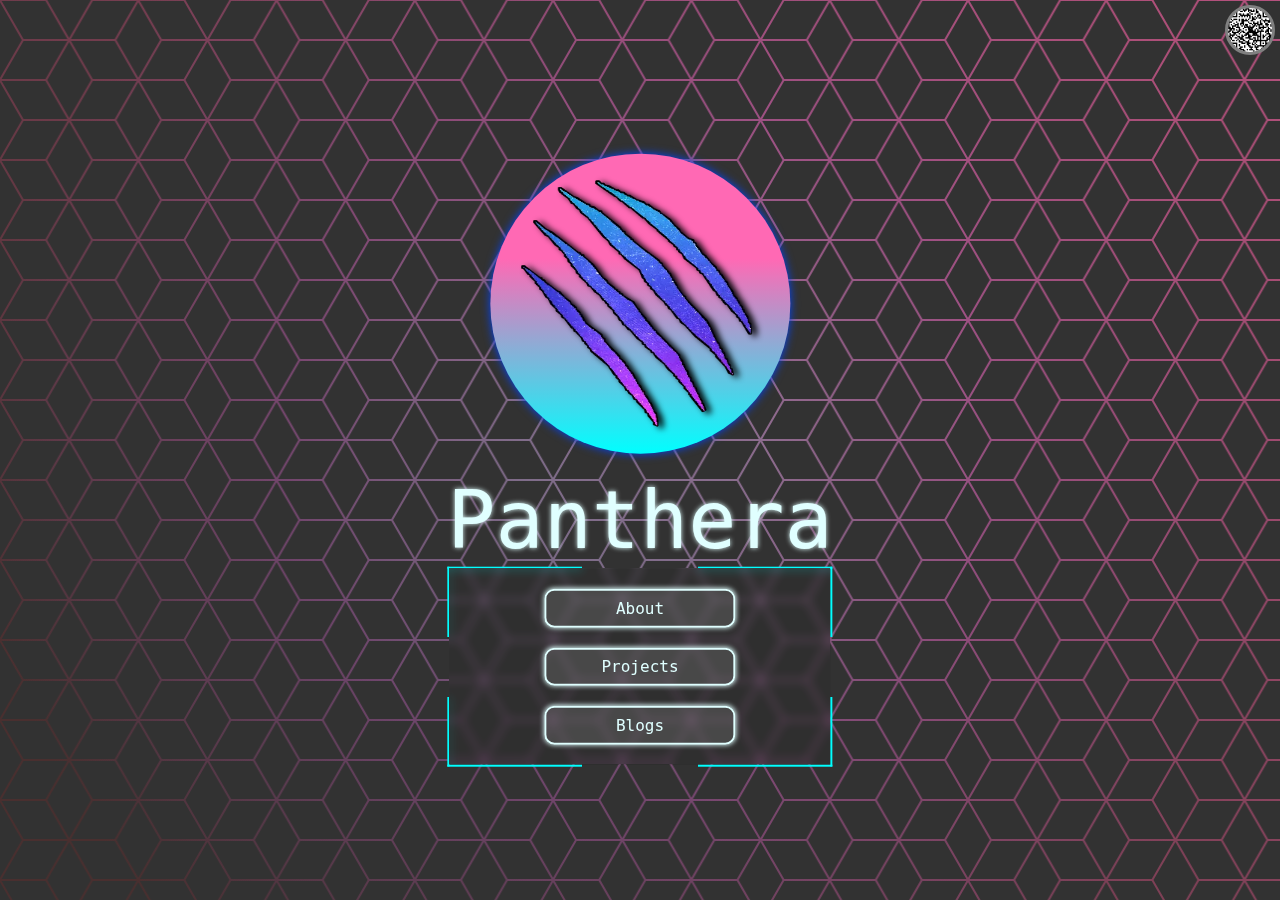
<file: index.html>
<!DOCTYPE html>
<html lang="en" prefix="og: https://ogp.me/ns#">
    <head>
        <title>Panthera's Portal</title>
        <meta charset="utf-8">
        <meta name="author" content="Panthera">
        <meta name="description" content="Veiw Panthera's projects, experience, and contact info."><!--description used in search result of page-->
        <meta name="viewport" content="width=device-width, initial-scale=1.0"><!--describes how the layout and content adapts to the mobile viewport-->
        <meta name="application-name" content="Panthera's Card"><!--name used for the "Add to Home Screen" function in their web browser -->
        <meta name="keywords" content="HTML, CSS, JavaScript, Panthera, pantheradigital"><!--keywords for search engines-->
        
        <meta property="og:type" content="website">
        <meta property="og:title" content="Panthera's Card">
        <meta property="og:description" content="See Panthera's projects and links.">
        <meta property="og:image" content="https://pantheradigital.github.io/ProjectPics/PageScreenshot.webp">
        <meta property="og:image:alt" content="An image preview of the website depicting the name Panthera above three buttons labled about, projects, and links. Next to this is a circle with pink at the top gradually becoming blue before the bottom allong with the image of four scratch marks over the circle.">
        <meta property="og:url" content="https://pantheradigital.github.io/">

        <meta name="twitter:card" content="summary_large_image">
        <meta name="twitter:title" content="Panthera's Card">
        <meta name="twitter:description" content="See Panthera's projects and links.">
        <meta name="twitter:image" content="https://pantheradigital.github.io/ProjectPics/PageScreenshot.webp">
        <meta name="twitter:creator" content="@Poisonx_3">

        <link rel="stylesheet" href="styles/mainStyle.css" />
        <link rel="stylesheet" href="styles/frameStyle.css" />
        <link rel="stylesheet" href="styles/categoryDropdown.css" />
        <link rel="stylesheet" href="styles/cardStyle.css" />
        <link rel="stylesheet" href="styles/blogStyle.css" />

        <link rel="stylesheet" href="Logo/style.css" />

    </head>
<body>
    <template>
    <article class="frame">
        <div class="frame-header">
            <h2 class="frame-header-title"><!--header text--></h2>
            <div class="frame-header-button-container"><!--header buttons-->
                <button type="button" name="close-frame-button" class="frame-header-button color-hover" style="--glow-color:red;"><span class="icon fill x glow-on-hover" style="--mask-size: 0.8em;"></span></button>
                <button type="button" name="fullscreen-frame-button" class="frame-header-button color-hover" style="--glow-color:orange;"><span class="icon fill expand glow-on-hover" style="--mask-size: 0.8em; --glow-color:orange;"></span></button>
            </div>
        </div>
        <div class="frame-body"><!--body--></div>
    </article>

    <div class="category-dropdown">
        <div class="header">
            <a class="toggle" data-prime='&lt;span class=&quot;icon down-angles&quot; aria-hidden=&quot;true&quot;&gt;&lt;/span&gt;' data-alt='&lt;span class=&quot;icon up-angles &quot; aria-hidden=&quot;true&quot;&gt;&lt;/span&gt;'></a>
            <h3 class="title"><!--title--></h3>
        </div>
        <div class="body"><!--body--><ul class="project-list"></ul></div>
    </div>

    <div class="card-wrapper"><!--Project Card-->
        <button class="two-step-button right" data-prime='&lt;span class=&quot;icon down-angles&quot; aria-hidden=&quot;true&quot;&gt;&lt;/span&gt;' data-alt='&lt;span class=&quot;icon up-angles&quot; aria-hidden=&quot;true&quot;&gt;&lt;/span&gt;'></button>
        <div class="flex">
            <img class="card-img" src="" alt="" onerror="this.onerror=null; this.src='./Pics/PageScreenshot.webp'" loading="lazy">
            <div class="card-text-wrapper">
                <h4 class="card-heading"></h4><!--title-->
                <p class="card-body"></p><!--body-->
            </div>
        </div>
    </div>

    </template>
    
    <span id="background" aria-hidden="true">
        <svg width='100%' height='100%' xmlns="http://www.w3.org/2000/svg" style="position: absolute;">
            <defs>
                <pattern id="myPattern" patternUnits='userSpaceOnUse' width='69.141' height='40' patternTransform='scale(2) rotate(0)'>
                    <mask id="myMask">
                        <path fill="white" stroke-width='1' stroke='black'
                            d='M69.212 40H46.118L34.57 20 46.118 0h23.094l11.547 20zM57.665 60H34.57L23.023 40 34.57 20h23.095l11.547 20zm0-40H34.57L23.023 0 34.57-20h23.095L69.212 0zM34.57 60H11.476L-.07 40l11.547-20h23.095l11.547 20zm0-40H11.476L-.07 0l11.547-20h23.095L46.118 0zM23.023 40H-.07l-11.547-20L-.07 0h23.094L34.57 20z'/>
                    </mask>
                    <rect x="0" y="0" width="100%" height="100%" mask="url(#myMask)" />
                </pattern>
            </defs>
            <rect x="0" y="0" width="100%" height="100%" fill="url(#myPattern)" />
        </svg>
    </span>

    <div id="main-block">
        <div id="logo">
            <img src="Logo/LogoImg.webp" alt="Four parallel lines styled as scratch marks from a tiger. Within the marks is a blue, purple, and pink gradient with white dots to appear like space." class="logo-img logo-img-shadow">
            <span class="logo-shape-wrapper">
                <div class="logo-shape-animation logo-shape"></div>    
            </span>
        </div>
        <span id="name">Panthera</span>
        <div class="nav-button-dock">
            <button type="button" id="about-button" class="nav-button">About</button>
            <button type="button" id="projects-button" class="nav-button">Projects</button>
            <button type="button" id="blogs-button" class="nav-button">Blogs</button>
        </div>
    </div>

    <article id="about-window" class="frame fixed" style="display: none;">
        <div class="frame-header">
            <h2 class="frame-header-title">/About<!--header text--></h2>
            <div class="frame-header-button-container">
                <button type="button" name="close-frame-button" class="frame-header-button color-hover" style="--glow-color:red;"><span class="icon fill x glow-on-hover" style="--mask-size: 0.8em;"></span></button>
                <button type="button" name="fullscreen-frame-button" class="frame-header-button color-hover" style="--glow-color:orange;"><span class="icon fill expand glow-on-hover" style="--mask-size: 0.8em; --glow-color:orange;"></span></button>
                <!--header buttons-->
            </div>
        </div>
        <div class="frame-body"><!--body-->
            <span class="tab-body-wrapper">
                <span class="tab-list">
                    <button class="tab" id="about-tab-button_background">Background</button>
                    <button class="tab" id="about-tab-button_links">Links</button>
                    <button class="tab" id="about-tab-button_cert">Certifications</button>
                </span>
                <div class="tab-body-list">
                    <div id="about-tab-body_background" class="tab-body">
                        <span class="content-wrapper" style="padding: 1ch;">
                            <h3>From playing games to making games.</h3>
                            <p>
                                My passion for creation and games has led me to become a programmer. 
                                Programming provides challenges I enjoy overcoming and a way for me to create new things. 
                                I use this to drive myself and learn new programming languages and new ways to make things, building on previous 
                                knowledge I have obtained over the years, looking for my next project.<br><br>
                
                                I first started down this road in high school (2015) I entered a game design class where I used Unreal Engine&#39s blueprint system to 
                                discover a new hobby and creative outlet, making game prototypes. This led me to become a programmer, despite the fact that actual code intimidated me at the time.<br><br>
                
                                After high school I went to the Academy of Art University to learn video game programming (2017-2019) where I learned C++ and programming principles such as object oriented programming and algorithms. 
                                In my spare time I still used Unreal Engine for fun.<br><br>
                
                                I transferred to Southern New Hampshire University (2020-present), when Covid hit, where I am now earning my Computer Science degree and learning Java, Python, and C++. 
                                During my transfer I also switched to using Unity and C# to create game project ideas I have had as I found the engine created lighter weight game files more suited to my needs.<br><br>
                
                                I have also recently (2023) picked up HTML, CSS, and JavaScript to begin learning web development which has allowed me to create this page myself allong with other web projects found in my github repos.<br><br>
                            </p>
                        </span>
                    </div>
                    <div id="about-tab-body_links" class="tab-body">
                        <span class="content-wrapper" style="padding: 1ch;">
                            <p>
                                <i class="icon envelope"></i> <a href="mailto:pantheradigitalonline@gmail.com">pantheradigitalonline@gmail.com</a><br><br>
                                <i class="icon codepen"></i> <a href="https://codepen.io/PantheraDigital" target="_blank">CodePen.io</a><br>
                                <i class="icon github"></i> <a href="https://github.com/PantheraDigital?tab=repositories" target="_blank">Github</a><br>
                                <i class="icon itch-io"></i> <a href="https://pantheraonline.itch.io/" target="_blank">Itch.io</a><br>
                                <i class="icon unity"></i> <a href="https://assetstore.unity.com/publishers/57131" target="_blank">Unity Asset Store</a>
                            </p>
                        </span>
                    </div>
                    <div id="about-tab-body_cert" class="tab-body">
                    <span class="content-wrapper project-grid">
                        <ul style="list-style-type: none; padding: 0;">
                            <li>
                                <div class="card-wrapper" style="--border-color: black;"><!--Project Card-->
                                    <div class="flex reverse">
                                        <img class="card-img right btn-ignore" src="/Pics/PythonCertificate.webp" alt="" onerror="this.onerror=null; this.src='./Pics/PageScreenshot.webp'" loading="lazy">
                                        <div class="card-text-wrapper">
                                            <h4 class="card-heading" style="--underline-color: rgb(233, 128, 0);">PCEP - Entry-Level Python Programming</h4><!--title-->
                                            <p class="card-body">Certification earned through Python Institute <a href="https://pythoninstitute.org/pcep">https://pythoninstitute.org/pcep</a> <br></p><!--body-->
                                        </div>
                                    </div>
                                </div>
                            </li>
                            <li>
                                <div class="card-wrapper" style="--border-color: black;"><!--Project Card-->
                                    <div class="flex reverse">
                                        <img class="card-img right btn-ignore" src="https://i.imgur.com/AKLRDi9.png?1 " alt="" onerror="this.onerror=null; this.src='./Pics/PageScreenshot.webp'" loading="lazy">
                                        <div class="card-text-wrapper">
                                            <h4 class="card-heading" style="--underline-color: rgb(233, 128, 0);">Foundational C# w/ Microsoft Certification</h4><!--title-->
                                            <p class="card-body">Certification earned through FreeCodeCamp <a href="https://www.freecodecamp.org/learn/foundational-c-sharp-with-microsoft/">https://www.freecodecamp.org/learn/foundational-c-sharp-with-microsoft/</a>  as well as Microsoft <a href="https://learn.microsoft.com/en-us/training/paths/get-started-c-sharp-part-1/">https://learn.microsoft.com/en-us/training/paths/get-started-c-sharp-part-1/</a> <br></p><!--body-->
                                        </div>
                                    </div>
                                </div>
                            </li>
                            <li>
                                <div class="card-wrapper" style="--border-color: black;"><!--Project Card-->
                                    <div class="flex reverse">
                                        <img class="card-img right btn-ignore" src="https://i.imgur.com/UGiGsrA.png?1 " alt="" onerror="this.onerror=null; this.src='./Pics/PageScreenshot.webp'" loading="lazy">
                                        <div class="card-text-wrapper">
                                            <h4 class="card-heading" style="--underline-color: rgb(233, 128, 0);">JavaScript Algorithms and Data Structures Certification</h4><!--title-->
                                            <p class="card-body">Certification earned through FreeCodeCamp <a href="https://www.freecodecamp.org/learn/javascript-algorithms-and-data-structures/">https://www.freecodecamp.org/learn/javascript-algorithms-and-data-structures/</a> <br></p><!--body-->
                                        </div>
                                    </div>
                                </div>
                            </li>
                        </ul>
                    </span>
                    </div>
                </div>
            </span>
        </div>
    </article>

    <article id="projects-window" class="frame fixed" style="display: none;">
        <div class="frame-header">
            <h2 class="frame-header-title">/Projects</h2><!--header text-->
            <div class="frame-header-button-container">
                <button type="button" name="close-frame-button" class="frame-header-button color-hover" style="--glow-color:red;"><span class="icon fill x glow-on-hover" style="--mask-size: 0.8em;"></span></button>
                <button type="button" name="fullscreen-frame-button" class="frame-header-button color-hover" style="--glow-color:orange;"><span class="icon fill expand glow-on-hover" style="--mask-size: 0.8em; --glow-color:orange;"></span></button>
            </div><!--header buttons-->
        </div>
        <div class="frame-body">
            <ul class="project-grid">
                <div class="lds-ring"><div></div><div></div><div></div><div></div></div>
            </ul>
        </div><!--body-->
    </article>

    <div id="qr-overlay">
        <img src="./Pics/QR.webp" alt="A QR code that shares the link to this website">
        <p>PageLink</p>
    </div>
    <button id="qr-button" type="button">
        <span class="icon fill x" style="--mask-size: 0.8em; --color: black;"></span>
    </button>

    <script src="scripts/script.js"></script>
</body>
</html>
</file>
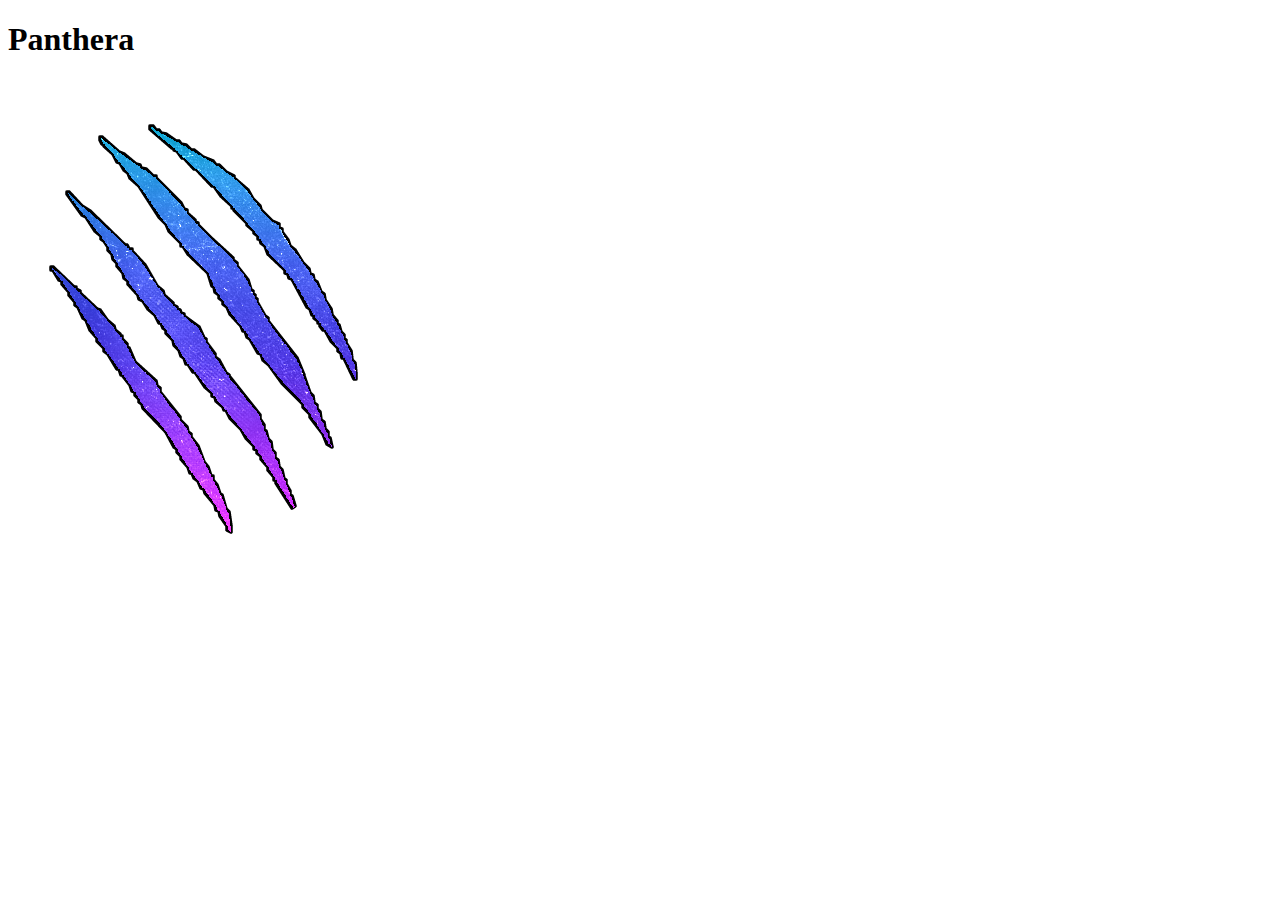
<file: PantheraCard/Logo/LogoLayout.html>
<!DOCTYPE html>
<html lang="en">

<body>

    <div id="logo-container">
        <h1 id="name">Panthera</h1>

        <div id="logo">
            <img src="LogoImg.png" alt="logo" class="logo-img logo-img-shadow">
            
            <span class="logo-shape-wrapper">
                <div class="logo-shape-animation logo-shape"></div>    
            </span>
            
        </div>
    </div>
    
</body>
</html>
</file>
<file: styles/mainStyle.css>
html, body {
    height: 100%;
    width: 100%;
    margin: 0; 
    padding: 0;  
}
body{
    background-color:rgb(54, 54, 54);
}

#background{
    position: fixed;
    width: 100%;
    height: 100%;
    z-index:-1;
    background-color:rgb(104, 104, 104);
    background-image: radial-gradient(circle, rgb(91, 110, 126) 15%, rgb(91, 64, 97) 45%, rgb(73, 47, 47) 85%);
    /*background-image: linear-gradient(45deg, darkviolet 20%, slategrey 45%, slategrey 55%, DarkTurquoise 80%); */
}
#background:after {
	content:'';
    display: inline-block;
    top:-150%;
    left:-50%;
	width:300%;
	height:300%;
	position:fixed;
	z-index:-2;
	animation: slide 10s infinite linear;
    background: linear-gradient(45deg, rgba(255,255,255,0) 20%,rgba(255, 105, 180, .60) 50%,rgba(255,255,255,0) 80%);
}
@keyframes slide {
	0% {transform:translate(-150%, 150%);}
	100% {transform:translate(150%, -150%);}
}

#myPattern rect{
    fill:rgb(50, 50, 50);
}


span.ripple {
    position: fixed;
    border-radius: 50%;
    transform: scale(0);
    animation: ripple 650ms ease-out;
    background-color: rgba(255, 105, 180, .5);
}
@keyframes ripple {
    to {
        transform: scale(2);
        opacity: 0;
    }
}

.cool-border{
    border-image: linear-gradient(135deg, cyan, magenta) 1 !important;
    border-width: 1px !important;
    border-style: solid !important;
}
.rotating-border{
    border-image: linear-gradient(0deg, cyan, magenta) 1 ;
    border-width: 1px !important;
    border-style: solid !important;
    animation: rotateBorder 10s linear infinite;
}
@keyframes rotateBorder {
    0%{
        border-image: linear-gradient(0deg, cyan, magenta) 1 ;
    }
    25%{
        border-image: linear-gradient(90deg, cyan, magenta) 1 ;
    }
    50%{
        border-image: linear-gradient(180deg, cyan, magenta) 1 ;
    }
    75%{
        border-image: linear-gradient(270deg, cyan, magenta) 1 ;
    }
    100%{
        border-image: linear-gradient(360deg, cyan, magenta) 1 ;
    }
}

.nav-button-dock{
    --border-size: 2px;
    --edge-color: cyan;

    display: flex;
    flex-direction: column;
    align-items: center;
    justify-content: center;

    border: var(--border-size) solid transparent;
    background-image: 
        linear-gradient(90deg, var(--edge-color) 35%, transparent 35%, transparent 65%, var(--edge-color) 65%),
        linear-gradient( 0deg, var(--edge-color) 35%, transparent 35%, transparent 65%, var(--edge-color) 65%),
        linear-gradient(90deg, var(--edge-color) 35%, transparent 35%, transparent 65%, var(--edge-color) 65%),
        linear-gradient( 0deg, var(--edge-color) 35%, transparent 35%, transparent 65%, var(--edge-color) 65%);
    background-origin: border-box, border-box, border-box, border-box;
    background-repeat: no-repeat;
    background-size: 100% var(--border-size), var(--border-size) 100%, 100% var(--border-size), var(--border-size) 100%;
    background-position: top, right, bottom, left;
    
    position: relative;
    text-align: center;
}
.nav-button-dock::before{
    content: "";
    position: absolute;
    inset: 0;
    background-color: rgba(35, 35, 35, 0.2);
    backdrop-filter: blur(5px);
    -webkit-backdrop-filter: blur(10px);
}

.nav-button{
    position: relative;
    pointer-events: all;
    margin: 10px 5px 10px 5px;
    width: 50%;
    height: 4ch;
    background-color: rgba(146, 146, 146, 0.25);
    box-shadow: 0 0 5px lightcyan;
    border: 2px solid lightcyan;
    border-radius: 10px;
    font-size: medium;
    font-family: "Lucida Console", monospace;
    color: lightcyan;

    transition: box-shadow 0.3s, text-shadow 0.3s;
}
.nav-button-dock .nav-button:first-child{
    margin-top: 20px;
}
.nav-button-dock .nav-button:last-child{
    margin-bottom: 20px;
}
.nav-button:hover{
    box-shadow: 0 0 7px 2px lightcyan;
    text-shadow: 0px 0px 10px lightcyan;
}
.nav-button:active{
    background-color: rgba(146, 146, 146, 0.5);
}
@media screen and (max-width: 670px) {
    .nav-button{
        width: 90%;
    }
}
@media screen and (max-width: 320px) and (max-height: 460px){
    .nav-button{
        width: 90%;
        font-size: small;
    }
}

#main-block{
    position: absolute;
    margin: auto;
    padding: 0 10px 0 10px;
    top: 50%;
    left: 50%;
    max-width: 400px;
    justify-content: center;
    text-align: center;
    transform: translate(-50%, -50%);
    pointer-events: none;
}


/*---Scroll Bar---*/
::-webkit-scrollbar {
    width: 12px;
}
::-webkit-scrollbar-track {
    -webkit-box-shadow: inset 0 0 10px rgba(0, 0, 0, 1); 
}
::-webkit-scrollbar-thumb {
    background-color: dimgrey;
}
::-webkit-scrollbar-thumb:hover {
    -webkit-box-shadow: inset 0 0 6px rgba(255, 255, 255, 0.5); 
}


/*---QR Code---*/
#qr-overlay{
    display: none;
    position:fixed;
    top: 0;
    left: 0;
    height: 100%;
    width: 100%;
    background-color: rgba(0, 0, 0, 0.5);
    z-index: 1000;
}
#qr-overlay > img{
    display: block;
    margin-left: auto;
    margin-right: auto;
    margin-top: calc(50vh - (min(min(80vw, 80vh), 300px)/2));
    width: min(min(80vw, 80vh), 300px);
}
#qr-overlay > p{
    text-align: center;
    color:white;
    text-shadow:
    -1px -1px 0 #000,  
     1px -1px 0 #000,
     -1px 1px 0 #000,
      1px 1px 0 #000;
}

#qr-button{
    position:fixed;
    height: min(min(10vw, 10vh), 50px);
    width: min(min(10vw, 10vh), 50px);
    top: 5px;
    left: calc(100% - (min(min(10vw, 10vh), 50px)) - 5px);
    color:rgba(255, 255, 255, 0);
    border-radius: 50%;
    border:solid grey;
    background-color: lightgrey;
    background-image: url('../Pics/QR.webp');
    background-size: contain;
    background-position: center;
}
#qr-button:hover{
    border: none;
}

a:link, 
a:visited{
  color:aliceblue;
}
a:hover{
  color:lightskyblue;
}


.lds-ring {
    display: inline-block;
    position: relative;
    width: 80px;
    height: 80px;
  }
  .lds-ring div {
    box-sizing: border-box;
    display: block;
    position: absolute;
    width: 64px;
    height: 64px;
    margin: 8px;
    border: 8px solid #fff;
    border-radius: 50%;
    animation: lds-ring 1.2s cubic-bezier(0.5, 0, 0.5, 1) infinite;
    border-color: #fff transparent transparent transparent;
  }
  .lds-ring div:nth-child(1) {
    animation-delay: -0.45s;
  }
  .lds-ring div:nth-child(2) {
    animation-delay: -0.3s;
  }
  .lds-ring div:nth-child(3) {
    animation-delay: -0.15s;
  }
  @keyframes lds-ring {
    0% {
      transform: rotate(0deg);
    }
    100% {
      transform: rotate(360deg);
    }
  }
  
.icon{/*icon container*/
    --color: white;
    --align: text-top;
    --glow-outline-color:rgba(0, 0, 0, 0);
    --mask: url('data:image/svg+xml,<svg xmlns="http://www.w3.org/2000/svg" viewBox="0 0 448 512"><path d="M432 256c0 17.7-14.3 32-32 32L48 288c-17.7 0-32-14.3-32-32s14.3-32 32-32l352 0c17.7 0 32 14.3 32 32z"/></svg>');
    --mask-size: auto;

    display: inline-block;
    position: relative;
    z-index: 0;
    vertical-align: var(--align);
    width: 1em;
    height: 1em;
}
.icon::after{/*the icon*/
    content: "";
    position: absolute;
    inset: 0;
    z-index: 2;
    vertical-align: var(--align);
    background-color: var(--color);
    mask-image: var(--mask);
    mask-size: var(--mask-size);
    mask-repeat:no-repeat;
    mask-position: center;
}
.icon::before{/*icon bg outline*/
    content: "";
    position: absolute;
    inset: 0;
    z-index: 1;
    vertical-align: var(--align);
    background-color: var(--glow-outline-color);
    mask-image: var(--mask);
    mask-size: calc(var(--mask-size) * 3);
    mask-repeat:no-repeat;
    mask-position: center;
}

.icon.glow-on-hover:hover{
    --glow-color:red;
    filter:drop-shadow(0 0 4px var(--glow-color, red));
}
.icon.fill{
    height: 100%;
    width: 100%;
}
/*<!--!Font Awesome Free 6.5.1 by @fontawesome - https://fontawesome.com License - https://fontawesome.com/license/free Copyright 2024 Fonticons, Inc.-->*/
.icon.unity{
    --mask: url('data:image/svg+xml,<svg xmlns="http://www.w3.org/2000/svg" viewBox="0 0 448 512"><path d="M243.6 91.6L323.7 138.4C326.6 140 326.7 144.6 323.7 146.2L228.5 201.9C225.6 203.6 222.2 203.4 219.5 201.9L124.4 146.2C121.4 144.6 121.4 140 124.4 138.4L204.4 91.6V0L0 119.4V358.3L78.4 312.5V218.9C78.3 215.6 82.2 213.2 85.1 215L180.3 270.6C183.2 272.3 184.8 275.3 184.8 278.5V389.7C184.8 393 181 395.4 178.1 393.6L98 346.8L19.6 392.6L224 512L428.4 392.6L350 346.8L269.9 393.6C267.1 395.3 263.1 393.1 263.2 389.7V278.5C263.2 275.1 265.1 272.2 267.7 270.6L362.9 215C365.7 213.2 369.7 215.5 369.6 218.9V312.5L448 358.3V119.4L243.6 0V91.6z"/></svg>');
}
.icon.itch-io{
    --mask: url('data:image/svg+xml,<svg xmlns="http://www.w3.org/2000/svg" viewBox="0 0 512 512"><path d="M71.9 34.8C50.2 47.7 7.4 96.8 7 109.7v21.3c0 27.1 25.3 50.8 48.3 50.8 27.6 0 50.5-22.9 50.5-50 0 27.1 22.2 50 49.8 50s49-22.9 49-50c0 27.1 23.6 50 51.2 50h.5c27.6 0 51.2-22.9 51.2-50 0 27.1 21.5 50 49 50s49.8-22.9 49.8-50c0 27.1 23 50 50.5 50 23 0 48.3-23.8 48.3-50.8v-21.3c-.4-12.9-43.2-62.1-64.9-75C372.6 32.4 325.8 32 256 32S91.1 33.1 71.9 34.8zm132.3 134.4c-22 38.4-77.9 38.7-99.9 .3-13.2 23.1-43.2 32.1-56 27.7-3.9 40.2-13.7 237.1 17.7 269.2 80 18.7 302.1 18.1 379.8 0 31.7-32.3 21.3-232 17.8-269.2-12.9 4.4-42.9-4.6-56-27.7-22 38.5-77.9 38.1-99.9-.2-7.1 12.5-23.1 28.9-51.8 28.9a57.5 57.5 0 0 1 -51.8-28.9zm-41.6 53.8c16.5 0 31.1 0 49.2 19.8a436.9 436.9 0 0 1 88.2 0C318.2 223 332.9 223 349.3 223c52.3 0 65.2 77.5 83.9 144.5 17.3 62.2-5.5 63.7-34 63.7-42.2-1.6-65.5-32.2-65.5-62.8-39.3 6.4-101.9 8.8-155.6 0 0 30.6-23.3 61.2-65.5 62.8-28.4-.1-51.2-1.6-33.9-63.7 18.7-67 31.6-144.5 83.9-144.5zM256 270.8s-44.4 40.8-52.4 55.2l29-1.2v25.3c0 1.6 21.3 .2 23.3 .2 11.7 .5 23.3 1 23.3-.2v-25.3l29 1.2c-8-14.5-52.4-55.2-52.4-55.2z"/></svg>');
}
.icon.github{
    --mask: url('data:image/svg+xml,<svg xmlns="http://www.w3.org/2000/svg" viewBox="0 0 496 512"><path d="M165.9 397.4c0 2-2.3 3.6-5.2 3.6-3.3 .3-5.6-1.3-5.6-3.6 0-2 2.3-3.6 5.2-3.6 3-.3 5.6 1.3 5.6 3.6zm-31.1-4.5c-.7 2 1.3 4.3 4.3 4.9 2.6 1 5.6 0 6.2-2s-1.3-4.3-4.3-5.2c-2.6-.7-5.5 .3-6.2 2.3zm44.2-1.7c-2.9 .7-4.9 2.6-4.6 4.9 .3 2 2.9 3.3 5.9 2.6 2.9-.7 4.9-2.6 4.6-4.6-.3-1.9-3-3.2-5.9-2.9zM244.8 8C106.1 8 0 113.3 0 252c0 110.9 69.8 205.8 169.5 239.2 12.8 2.3 17.3-5.6 17.3-12.1 0-6.2-.3-40.4-.3-61.4 0 0-70 15-84.7-29.8 0 0-11.4-29.1-27.8-36.6 0 0-22.9-15.7 1.6-15.4 0 0 24.9 2 38.6 25.8 21.9 38.6 58.6 27.5 72.9 20.9 2.3-16 8.8-27.1 16-33.7-55.9-6.2-112.3-14.3-112.3-110.5 0-27.5 7.6-41.3 23.6-58.9-2.6-6.5-11.1-33.3 2.6-67.9 20.9-6.5 69 27 69 27 20-5.6 41.5-8.5 62.8-8.5s42.8 2.9 62.8 8.5c0 0 48.1-33.6 69-27 13.7 34.7 5.2 61.4 2.6 67.9 16 17.7 25.8 31.5 25.8 58.9 0 96.5-58.9 104.2-114.8 110.5 9.2 7.9 17 22.9 17 46.4 0 33.7-.3 75.4-.3 83.6 0 6.5 4.6 14.4 17.3 12.1C428.2 457.8 496 362.9 496 252 496 113.3 383.5 8 244.8 8zM97.2 352.9c-1.3 1-1 3.3 .7 5.2 1.6 1.6 3.9 2.3 5.2 1 1.3-1 1-3.3-.7-5.2-1.6-1.6-3.9-2.3-5.2-1zm-10.8-8.1c-.7 1.3 .3 2.9 2.3 3.9 1.6 1 3.6 .7 4.3-.7 .7-1.3-.3-2.9-2.3-3.9-2-.6-3.6-.3-4.3 .7zm32.4 35.6c-1.6 1.3-1 4.3 1.3 6.2 2.3 2.3 5.2 2.6 6.5 1 1.3-1.3 .7-4.3-1.3-6.2-2.2-2.3-5.2-2.6-6.5-1zm-11.4-14.7c-1.6 1-1.6 3.6 0 5.9 1.6 2.3 4.3 3.3 5.6 2.3 1.6-1.3 1.6-3.9 0-6.2-1.4-2.3-4-3.3-5.6-2z"/></svg>');
}
.icon.codepen{
    --mask: url('data:image/svg+xml,<svg xmlns="http://www.w3.org/2000/svg" viewBox="0 0 512 512"><path d="M502.3 159.7l-234-156c-8-4.9-16.5-5-24.6 0l-234 156C3.7 163.7 0 170.8 0 178v156c0 7.1 3.7 14.3 9.7 18.3l234 156c8 4.9 16.5 5 24.6 0l234-156c6-4 9.7-11.1 9.7-18.3V178c0-7.1-3.7-14.3-9.7-18.3zM278 63.1l172.3 114.9-76.9 51.4L278 165.7V63.1zm-44 0v102.6l-95.4 63.7-76.9-51.4L234 63.1zM44 219.1l55.1 36.9L44 292.8v-73.7zm190 229.7L61.7 334l76.9-51.4L234 346.3v102.6zm22-140.9l-77.7-52 77.7-52 77.7 52-77.7 52zm22 140.9V346.3l95.4-63.7 76.9 51.4L278 448.8zm190-156l-55.1-36.9L468 219.1v73.7z"/></svg>');
}

.icon.open-box-arrow{
    --mask: url('data:image/svg+xml,<svg xmlns="http://www.w3.org/2000/svg" viewBox="0 0 512 512"><path d="M352 0c-12.9 0-24.6 7.8-29.6 19.8s-2.2 25.7 6.9 34.9L370.7 96 201.4 265.4c-12.5 12.5-12.5 32.8 0 45.3s32.8 12.5 45.3 0L416 141.3l41.4 41.4c9.2 9.2 22.9 11.9 34.9 6.9s19.8-16.6 19.8-29.6V32c0-17.7-14.3-32-32-32H352zM80 32C35.8 32 0 67.8 0 112V432c0 44.2 35.8 80 80 80H400c44.2 0 80-35.8 80-80V320c0-17.7-14.3-32-32-32s-32 14.3-32 32V432c0 8.8-7.2 16-16 16H80c-8.8 0-16-7.2-16-16V112c0-8.8 7.2-16 16-16H192c17.7 0 32-14.3 32-32s-14.3-32-32-32H80z"/></svg>');
}
.icon.plus{
    --mask: url('data:image/svg+xml,<svg xmlns="http://www.w3.org/2000/svg" viewBox="0 0 448 512"><path d="M256 80c0-17.7-14.3-32-32-32s-32 14.3-32 32V224H48c-17.7 0-32 14.3-32 32s14.3 32 32 32H192V432c0 17.7 14.3 32 32 32s32-14.3 32-32V288H400c17.7 0 32-14.3 32-32s-14.3-32-32-32H256V80z"/></svg>');
}
.icon.minus{
    --mask: url('data:image/svg+xml,<svg xmlns="http://www.w3.org/2000/svg" viewBox="0 0 448 512"><path d="M432 256c0 17.7-14.3 32-32 32L48 288c-17.7 0-32-14.3-32-32s14.3-32 32-32l352 0c17.7 0 32 14.3 32 32z"/></svg>');
}
.icon.x{
    --mask: url('data:image/svg+xml,<svg xmlns="http://www.w3.org/2000/svg" viewBox="0 0 384 512"><path d="M376.6 84.5c11.3-13.6 9.5-33.8-4.1-45.1s-33.8-9.5-45.1 4.1L192 206 56.6 43.5C45.3 29.9 25.1 28.1 11.5 39.4S-3.9 70.9 7.4 84.5L150.3 256 7.4 427.5c-11.3 13.6-9.5 33.8 4.1 45.1s33.8 9.5 45.1-4.1L192 306 327.4 468.5c11.3 13.6 31.5 15.4 45.1 4.1s15.4-31.5 4.1-45.1L233.7 256 376.6 84.5z"/></svg>');
}
.icon.envelope{
    --mask: url('data:image/svg+xml,<svg xmlns="http://www.w3.org/2000/svg" viewBox="0 0 512 512"><path d="M64 112c-8.8 0-16 7.2-16 16v22.1L220.5 291.7c20.7 17 50.4 17 71.1 0L464 150.1V128c0-8.8-7.2-16-16-16H64zM48 212.2V384c0 8.8 7.2 16 16 16H448c8.8 0 16-7.2 16-16V212.2L322 328.8c-38.4 31.5-93.7 31.5-132 0L48 212.2zM0 128C0 92.7 28.7 64 64 64H448c35.3 0 64 28.7 64 64V384c0 35.3-28.7 64-64 64H64c-35.3 0-64-28.7-64-64V128z"/></svg>');
}
.icon.down-angles{
    --mask: url('data:image/svg+xml,<svg xmlns="http://www.w3.org/2000/svg" viewBox="0 0 448 512"><path d="M246.6 470.6c-12.5 12.5-32.8 12.5-45.3 0l-160-160c-12.5-12.5-12.5-32.8 0-45.3s32.8-12.5 45.3 0L224 402.7 361.4 265.4c12.5-12.5 32.8-12.5 45.3 0s12.5 32.8 0 45.3l-160 160zm160-352l-160 160c-12.5 12.5-32.8 12.5-45.3 0l-160-160c-12.5-12.5-12.5-32.8 0-45.3s32.8-12.5 45.3 0L224 210.7 361.4 73.4c12.5-12.5 32.8-12.5 45.3 0s12.5 32.8 0 45.3z"/></svg>');
}
.icon.up-angles{
    --mask: url('data:image/svg+xml,<svg xmlns="http://www.w3.org/2000/svg" viewBox="0 0 448 512"><path d="M246.6 41.4c-12.5-12.5-32.8-12.5-45.3 0l-160 160c-12.5 12.5-12.5 32.8 0 45.3s32.8 12.5 45.3 0L224 109.3 361.4 246.6c12.5 12.5 32.8 12.5 45.3 0s12.5-32.8 0-45.3l-160-160zm160 352l-160-160c-12.5-12.5-32.8-12.5-45.3 0l-160 160c-12.5 12.5-12.5 32.8 0 45.3s32.8 12.5 45.3 0L224 301.3 361.4 438.6c12.5 12.5 32.8 12.5 45.3 0s12.5-32.8 0-45.3z"/></svg>');
}
.icon.expand{
    --mask: url('data:image/svg+xml,<svg xmlns="http://www.w3.org/2000/svg" viewBox="0 0 512 512"><path d="M344 0H488c13.3 0 24 10.7 24 24V168c0 9.7-5.8 18.5-14.8 22.2s-19.3 1.7-26.2-5.2l-39-39-87 87c-9.4 9.4-24.6 9.4-33.9 0l-32-32c-9.4-9.4-9.4-24.6 0-33.9l87-87L327 41c-6.9-6.9-8.9-17.2-5.2-26.2S334.3 0 344 0zM168 512H24c-13.3 0-24-10.7-24-24V344c0-9.7 5.8-18.5 14.8-22.2s19.3-1.7 26.2 5.2l39 39 87-87c9.4-9.4 24.6-9.4 33.9 0l32 32c9.4 9.4 9.4 24.6 0 33.9l-87 87 39 39c6.9 6.9 8.9 17.2 5.2 26.2s-12.5 14.8-22.2 14.8z"/></svg>');
}
.icon.shrink{
    --mask: url('data:image/svg+xml,<svg xmlns="http://www.w3.org/2000/svg" viewBox="0 0 512 512"><path d="M439 7c9.4-9.4 24.6-9.4 33.9 0l32 32c9.4 9.4 9.4 24.6 0 33.9l-87 87 39 39c6.9 6.9 8.9 17.2 5.2 26.2s-12.5 14.8-22.2 14.8H296c-13.3 0-24-10.7-24-24V72c0-9.7 5.8-18.5 14.8-22.2s19.3-1.7 26.2 5.2l39 39L439 7zM72 272H216c13.3 0 24 10.7 24 24V440c0 9.7-5.8 18.5-14.8 22.2s-19.3 1.7-26.2-5.2l-39-39L73 505c-9.4 9.4-24.6 9.4-33.9 0L7 473c-9.4-9.4-9.4-24.6 0-33.9l87-87L55 313c-6.9-6.9-8.9-17.2-5.2-26.2s12.5-14.8 22.2-14.8z"/></svg>');
}
</file>
<file: styles/frameStyle.css>
.icon-button{
    text-align: center;
}
.icon-button > i{
    vertical-align: baseline;
    pointer-events: none;
}

/*
    frame - normal embeded frame. stays in container. non-moveable/non-resizable
    frame fixed - moveable/resizable
    frame absolute - moveable/resizeable frame in frame-body

    frame-body-container - allows frame to hold multiple orginized frame-bodys
*/
.frame{
    --framing-border: 4px;
    --header-height: 28px;
    --header-content-height: calc(var(--header-height) - (var(--header-border-size) * 2));
    --header-border-size: 2px;
    --text-to-header-gap: 3px;
    --button-size: calc(var(--header-content-height) - (var(--button-to-header-gap) * 2));
    --button-to-header-gap: 1px;

    overflow: auto;
    position: relative;

    height: 200px;
    width:  300px;
    
    background-color: rgb(60, 60, 61);
    outline: solid black 1px;
    box-shadow: 4px 4px 10px black;
    
    transition-property: outline, box-shadow;
    transition-duration: 0.4s;
}

.frame.fixed{
    position: fixed !important;
    resize: both;

    top:  50%;
    left: 50%;
    transform: translate(-50%, -50%);

    height: min(800px, calc(100% - 20px)) ;
    width:  min(1000px, calc(100% - 20px)) ;
    min-width:  130px;
    min-height: 130px;
}
.frame.absolute{
    position: absolute !important;
    resize: both;

    top:  50%;
    left: 50%;
    transform: translate(-50%, -50%);

    height: calc(100% - 20px) ;
    width:  calc(100% - 20px) ;
    min-width:  130px;
    min-height: 130px;
}
.frame.fullscreen{
    position: absolute !important;
    resize: none !important;

    top:  0 !important;
    left: 0 !important;
    height: 100% !important;
    width:  100% !important;
    transform: translate(0%, 0%) !important;
}

.frame .frame-body{
    position:   absolute;
    box-sizing: border-box;
    overflow:   auto;

    width:  calc(100% - (var(--framing-border) * 2));
    height: calc(100% - var(--header-height) - (var(--framing-border) * 3));
    top:    calc(var(--header-height) + (var(--framing-border) * 2));
    left:   var(--framing-border);

    color: white;
    background-color: rgb(35, 35, 35);
    background-image: linear-gradient(324deg, rgba(45,45,45,1) 15%, rgba(35,35,35,1) 85%);
    border: inset black 2px;
}

.frame .frame-body-container{
    position: absolute;

    display:  flex;
    flex-wrap: wrap-reverse;
    flex-direction: row-reverse;
    justify-content: center;

    width:  calc(100% - (var(--framing-border) * 2));
    height: calc(100% - var(--header-height) - (var(--framing-border) * 3));
    top:  calc(var(--header-height) + (var(--framing-border) * 2));
    left: var(--framing-border);
}
.frame .frame-body-container > .frame-body{
    position: relative;
    min-width: 0;
    width: 40%;
    height: calc(50% - var(--framing-border));
    top: auto;
    left: auto;
}


.frame .frame-header{
    position:   absolute;
    box-sizing: border-box;
    overflow:   hidden;
    
    height: var(--header-height);
    width:  calc(100% - (var(--framing-border) * 2));
    top:    var(--framing-border);
    left:   var(--framing-border);
    
    background-color: dimgrey;
    border: var(--header-border-size) inset black;
}

.frame .frame-header .frame-header-title{
    display:     inline;
    position:    relative;
    white-space: nowrap;
    left: 7px;

    font-size:   calc(var(--header-content-height) - (var(--text-to-header-gap) * 2));
    line-height: var(--header-content-height);
    font-weight: normal;

    margin: 0;
    padding: 0;
    
    color: white;
    text-shadow: 1px 1px 2px black;
    transition:  text-shadow 0.2s;
}
.frame .frame-header .frame-header-title:hover{
    text-shadow: 0 0 4px white;
}

.frame .frame-header .frame-header-button-container{
    display:  inline-flex;
    position: absolute;

    flex-direction: row-reverse;
    gap: 1px;

    right: var(--button-to-header-gap);
    top:   calc(var(--header-content-height) - var(--button-size) - var(--button-to-header-gap));/*header height - button height - (border width * 2) */
}

.frame .frame-header .frame-header-button{
    box-sizing: border-box;
    width:  var(--button-size);
    height: var(--button-size);
    padding: 0 0 0 0;

    background-color: rgb(60, 60, 60);
    border: outset rgb(43, 43, 43) 2px;
    transition: 0.2s;
}
.frame .frame-header .frame-header-button:active{
    border-style: inset;
}
.frame .frame-header .frame-header-button.color-hover:hover{
    --glow-color:red;
    box-shadow:0 0 4px 1px var(--glow-color, red);
    background-color: rgb(43, 43, 43);
}

@media screen and (max-width: 520px){
    .frame{
        --text-to-header-gap: 7px;
    }
}
@media (pointer:coarse){
    .frame{
        --header-height: 38px;
        --button-to-header-gap: 3px;

        resize: none !important;
    }
}
@media screen and (max-width: 520px) and (max-height: 520px){
    .frame{
        --header-height: 28px;
        --button-to-header-gap: 3px;
        --text-to-header-gap: 3px;

        resize: none !important;
    }
}


.frame .tab-body-wrapper{
    --border-color: rgb(233, 128, 0);
    --border-style: outset;
    display: flex; 
    flex-direction: column; 
    gap: 0px;
    overflow: hidden;
    height: 100%;
}
.frame .tab-body-wrapper.left-align{
    flex-direction: row; 
}
.frame .tab-body-wrapper.right-align{
    flex-direction: row-reverse; 
}

.tab-body-wrapper .tab-list{
    display: inline-flex;
    flex-wrap: wrap;
    gap: 5px;
    padding: 5px 3px 0 3px;
    margin: 0 0 0 0;
    background-color: rgba(255, 255, 255, 0.05);
}
.tab-body-wrapper.left-align .tab-list{
    flex-direction: column;
    padding: 3px 0 3px 5px;
}
.tab-body-wrapper.right-align .tab-list{
    flex-direction: column; 
    padding: 3px 5px 3px 0;
}
.tab-body-wrapper .tab-list .tab{
    position: relative;
    z-index: 0;
    padding: 3px 1ch 3px 1ch;

    border-style: var(--border-style) var(--border-style) none var(--border-style);
    border-color: var(--border-color);
    border-width: 3px;
    background-color: grey;
    color: white;
    /*clip-path: polygon(0 0,calc(100% - 15.00px) 0,100% 15.00px,100% 100%,0 100%);*/
}
.tab-body-wrapper .tab-list .tab:hover{
    background-color: rgb(155, 155, 155);
}
.tab-body-wrapper .tab-list .tab.selected{
    background-color: rgb(35, 35, 35);
    z-index: 1;
}
.tab-body-wrapper .tab-list .tab.selected::before{
    content: "";
    position: absolute;
    left: 0;
    bottom: -1px;
    width: 100%;
    height: 2px;
    background-color: inherit;
}

.tab-body-wrapper.left-align .tab-list .tab{
    --border-style: inset;
    transform: rotate(180deg);
}

.tab-body-wrapper.right-align .tab-list .tab,
.tab-body-wrapper.left-align .tab-list .tab{
    border-style: var(--border-style) var(--border-style) var(--border-style) none;
    writing-mode: vertical-lr;
    text-orientation:sideways;
    padding: 1ch 3px 1ch 3px;
}
.tab-body-wrapper.right-align .tab-list .tab.selected::before,
.tab-body-wrapper.left-align .tab-list .tab.selected::before{
    content: "";
    position: absolute;
    height: 100%;
    width: 2px;
    left: -1px;
    top: 0;
    background-color: inherit;
}

.tab-body-wrapper .tab-body-list{
    position: relative;
    overflow: hidden;
    flex-grow: 1;
    outline: 3px var(--border-style) var(--border-color);
}
.tab-body-wrapper .tab-body-list .tab-body{
    position: absolute;
    top: 0;
    left: 0;
    min-height: 100%;
    min-width: 100%;
}
.tab-body-wrapper .tab-body-list .tab-body .content-wrapper{
    position: absolute;
    display: flex;
    flex-direction: column;
    overflow: auto;
    inset: 10px;
    max-width: 1000px;
    max-height: 1000px;
    margin: auto;
    background-color: rgba(255, 255, 255, 0.05);
    box-shadow: 0 0 5px black;
}
</file>
<file: styles/categoryDropdown.css>
.category-dropdown {
    padding: 0 2ch 2ch 2ch;
    background-color: rgba(255, 255, 255, 0.05);
}
@media screen and (max-width: 520px){
    .category-dropdown{
        padding: 0 10px 10px 10px;
    }
}

.category-dropdown .header{
    display:      inline-block;
    font-size:    large;
    transition: color 0.2s, text-shadow 0.2s;
}
.category-dropdown .header:hover {
    color: lightcyan;
    text-shadow: 0 0 4px cyan;
    cursor: pointer;
}
  
.category-dropdown .title,
.category-dropdown .toggle {
    display: inline-block;
    vertical-align: middle;
    margin: 15px 0 10px 0;
}
.category-dropdown .toggle {
    padding-right: 5px;
    font-family: "Lucida Console", monospace;
}

.category-dropdown .body{
    overflow: hidden;
    height:   fit-content;
}
.category-dropdown .body.folded{
    height: 0;
}

.category-dropdown .project-list{
    display: flex;
    list-style-type: none;
    flex-direction: column;
    margin: 0 auto 0 auto;
    padding: 0;
}

.category-dropdown .project-list li{
    margin-top: 20PX;
}
.category-dropdown .project-list li:first-child{
    margin-top: 0PX;
}
</file>
<file: styles/cardStyle.css>
.flex{
  display: flex;
}
.flex.reverse{
  flex-direction: row-reverse;
}
.flex.column{
  flex-direction: column;
}


.project-grid{
  display: flex;
  list-style-type: none;
  flex-direction: column;
  max-width: 1000px;
  margin: 20px auto 20px auto;
  padding: 0 10px 0 10px;
}
.project-grid li{
  margin-top: 20PX;
}
.project-grid li:first-child{
  margin-top: 0PX;
}
@media screen and (max-width: 520px){
  .project-grid{
    padding: 0 5px 0 5px;
  }
}


.card-wrapper{
  --border-color: red;
  --border-size: 4px;
  --link-color: lightskyblue;
  --link-color-hover: deepskyblue;

  container-type: inline-size;
  position: relative;
  overflow-wrap: break-word;
  overflow: hidden;

  margin: var(--border-size);
  outline: inset var(--border-color) var(--border-size);
  background-color: rgba(255, 255, 255, 0.05);
}


.card-wrapper .card-img{
  display: block;
  max-height: calc(((1em * 1.1) * 10));/*((1ch * line height) * number of lines)*/
  max-width: calc(100% - 70px - var(--border-size));/*space - button width*/
  width:  fit-content;
  height: auto;
  outline: ridge var(--border-color) var(--border-size);
}
.card-wrapper .card-img.right{
  margin-right: 0px;
  margin-left: auto;
}
.card-wrapper .card-img.btn-ignore{
  max-width: 100%;
}


.card-wrapper button{
  position: absolute;
  padding: 3px 15px 3px 15px;
  width: 70px;

  background-color: grey;
  color: aliceblue;
  text-shadow: 0 0 4px black;
  outline: ridge var(--border-color) var(--border-size);
  border: 1px solid transparent;
}
.card-wrapper button:hover{
  color: lightcyan;
  text-shadow: 0 0 4px cyan;
  border-color: deepskyblue;
}
.card-wrapper button:active{
  background-color: dimgrey;
  box-shadow: inset 0 0 5px black;
}

.card-wrapper button.right{
  right: 0;
}

.card-wrapper button i{
  vertical-align: bottom;/*override icon-button align*/
}

.card-wrapper code{
  background-color: rgba(255, 255, 255, 0.15);
  font-style: italic;
}

.card-wrapper a:link, 
.card-wrapper a:visited{
  color:var(--link-color);
}
.card-wrapper a:hover{
  color:var(--link-color-hover);
}

.card-wrapper .card-heading{
  --underline-color: red;

  margin: calc(27px + 7px) 0 7px 0;/*button y size 27*/
  text-decoration: underline var(--underline-color);
  font-size: x-large;
  text-align: center;
}
.card-wrapper .card-heading.left{
  text-align: left;
}
.card-wrapper .card-heading.right{
  text-align: right;
}


.card-wrapper .subBody{
  overflow: hidden;
  height:   fit-content;
  padding:  10px 20px 10px 20px;
  margin:   calc(10px + 1ch) 1ch 1ch 1ch;
  
  color: lightgrey;
  background-color: rgba(255, 255, 255, 0.05);
  box-shadow: inset 0 0 5px black;
  
  transition: 0.5s;
}
.card-wrapper .subBody.folded{
  height: 0;
  margin: 0;
  padding: 0;
}


.card-text-wrapper{
  flex: 1;
  margin: 0 1ch 0 1ch;
  min-width: 5ch;
  min-height: calc(((1em * 1.1) * 10));
}

.card-text-wrapper .card-body{
  margin: 0;
}
.card-text-wrapper .card-body.folded{
  overflow:  hidden;
  height:    calc(((1em * 1.1) * 6));/*((1ch * line height) * number of lines)*/
  
  -webkit-mask-image: linear-gradient(to bottom, black 50%, transparent 100%);
  mask-image: linear-gradient(to bottom, black 50%, transparent 100%);
}

@container (width < 580px) {
  .card-wrapper .flex{
    flex-direction: column;
  }
}
</file>
<file: styles/blogStyle.css>
.blog-browser-body > h3{
    z-index: 1;
    display: block;
    margin: 20px auto 20px auto;
    width: 12ch;
    position: relative;
    text-decoration: none;
    font-size:xx-large;
    text-align: center;
    font-style: italic;
}

.blog-browser-body > h3::after {
    content: '';
    z-index: -1;
    position: absolute;
    left: 0;
    bottom: .07em;
    height: .1em;
    width: 100%;
    background: 
     linear-gradient(to right, rgba(255,0,0,1) 0%, rgba(255,154,0,1) 10%, rgba(208,222,33,1) 20%, rgba(79,220,74,1) 30%, rgba(63,218,216,1) 40%, rgba(47,201,226,1) 50%, rgba(28,127,238,1) 60%, rgba(95,21,242,1) 70%, rgba(186,12,248,1) 80%, rgba(251,7,217,1) 90%, rgba(255,0,0,1) 100%) 
     0 0/200% 100%;
    animation: a 5s linear infinite both;
}
@keyframes a {
    to {background-position:-200% 0}
}

.preformatted {
    font-family: monospace;
    white-space: pre-wrap;
}


.blog-wrapper{
    max-width: 1000px;
    padding: 0 10px 30px 10px;
    margin: auto;
}

.blog-img{
    display: block;
    max-width: calc(100% - 20px);
    width:  fit-content;
    max-height: 350px;
    height: auto;

    margin: auto;
    padding: 10px;
    padding-bottom: 25px;
}

.blog-wrapper > h3{/*blog title*/
    font-size:xx-large;
    text-align: center;
}

.blog-wrapper > h4, .blog-wrapper > h5,
.blog-wrapper > h6, .blog-wrapper > h7{
    margin: 0;
    padding-top: 21px;
    font-weight: bold;
    font-style: italic;
}
.blog-wrapper > h4{/*blog main sections*/
    margin: 21px 0 0 0;
    border-top: solid silver 1px;
    font-size:x-large;
}
.blog-wrapper > h5{
    font-size:larger;
    text-decoration: underline;
}
.blog-wrapper > h6{
    font-size:large;
    text-decoration: underline;
}
.blog-wrapper > h7{
    font-size:medium;
    text-decoration: underline;
}
.blog-wrapper > h5::before, .blog-wrapper > h6::before, .blog-wrapper > h7::before{
    content: "    ";
    white-space: pre;
    font-size:x-large;
}

.blog-wrapper.preformatted b{
    color:skyblue;
}

.blog-wrapper code{
    background-color: rgba(255, 255, 255, 0.15);
    font-style: italic;
}
.blog-wrapper codeblock{
    display: block;
    overflow: auto;
    max-height: 35em;
    margin: 5px;
    padding: 10px;
    font-family: monospace;
    white-space: pre;
    background-color: rgba(255, 255, 255, 0.2);
    border: solid black 1px;
    border-image: linear-gradient(135deg, cyan, magenta) 1;
}

.blog-wrapper a:link, 
.blog-wrapper a:visited{
  color:lightskyblue;
}
.blog-wrapper a:hover{
  color:deepskyblue;
}
</file>
<file: Logo/style.css>
:root{
    --logo-size: 300px;
}
#logo{
    position: relative;
    overflow: visible;
    margin: auto;
    padding: 20px;
    top: 0;
    left: 0;
    height: var(--logo-size);
    width: var(--logo-size);
}
.logo-shape{
    box-sizing: border-box;
    height: var(--logo-size);
    width: var(--logo-size);
    border-radius: 50%;
    background-image: linear-gradient(180deg, hotpink 35%, cyan);
}
.logo-img{
    height: var(--logo-size);
    width: var(--logo-size);
    position: absolute;
    margin:auto;
    top: 20px;
    left: 20px;
    z-index: 1;
}
.logo-img-shadow{
    filter: drop-shadow(5px 2px 3px rgb(0, 0, 0));
}

.logo-shape-wrapper{
    filter: drop-shadow(0px 0px 5px #0044ff);
}

.logo-shape-animation{
    position: absolute;
    animation: risingSquare 20s infinite reverse linear;
}
@keyframes risingSquare {
    0%{
        clip-path: polygon(
            0 0, 100% 0, 
            100% 40%, 0 40%, 0 40%, 100% 40%, 
            100% 40%, 0 40%, 0 44%, 100% 44%, 
            100% 50%, 0 50%, 0 55%, 100% 55%,
            100% 60%, 0 60%, 0 66%, 100% 66%, 
            100% 70%, 0 70%, 0 77%, 100% 77%, 
            100% 80%, 0 80%, 0 88%, 100% 88%, 
            100% 90%, 0 90%, 0 99%, 100% 99%, 
            100% 100%, 0 100%, 0 100%, 100% 100%, 
            100% 100%, 0 100%);
    }
    12.5%{
        clip-path: polygon(
            0 0, 100% 0, 
            100% 100%, 0 100%, 0 100%, 100% 100%, 
            100% 40%, 0 40%, 0 40%, 100% 40%, 
            100% 40%, 0 40%, 0 44%, 100% 44%, 
            100% 50%, 0 50%, 0 55%, 100% 55%, 
            100% 60%, 0 60%, 0 66%, 100% 66%, 
            100% 70%, 0 70%, 0 77%, 100% 77%, 
            100% 80%, 0 80%, 0 88%, 100% 88%, 
            100% 90%, 0 90%, 0 99%, 100% 99%, 
            100% 100%, 0 100%);
    }
    25%{
        clip-path: polygon(
            0 0, 100% 0, 
            100% 90%, 0 90%, 0 99%, 100% 99%, 
            100% 100%, 0 100%, 0 100%, 100% 100%, 
            100% 40%, 0 40%, 0 40%, 100% 40%, 
            100% 40%, 0 40%, 0 44%, 100% 44%, 
            100% 50%, 0 50%, 0 55%, 100% 55%, 
            100% 60%, 0 60%, 0 66%, 100% 66%, 
            100% 70%, 0 70%, 0 77%, 100% 77%, 
            100% 80%, 0 80%, 0 88%, 100% 88%, 
            100% 100%, 0 100%);
    }
    37.5%{
        clip-path: polygon(
            0 0, 100% 0, 
            100% 80%, 0 80%, 0 88%, 100% 88%, 
            100% 90%, 0 90%, 0 99%, 100% 99%, 
            100% 100%, 0 100%, 0 100%, 100% 100%, 
            100% 40%, 0 40%, 0 40%, 100% 40%, 
            100% 40%, 0 40%, 0 44%, 100% 44%, 
            100% 50%, 0 50%, 0 55%, 100% 55%, 
            100% 60%, 0 60%, 0 66%, 100% 66%, 
            100% 70%, 0 70%, 0 77%, 100% 77%, 
            100% 100%, 0 100%);
    }
    50%{
        clip-path: polygon(
            0 0, 100% 0, 
            100% 70%, 0 70%, 0 77%, 100% 77%, 
            100% 80%, 0 80%, 0 88%, 100% 88%, 
            100% 90%, 0 90%, 0 99%, 100% 99%, 
            100% 100%, 0 100%, 0 100%, 100% 100%, 
            100% 40%, 0 40%, 0 40%, 100% 40%, 
            100% 40%, 0 40%, 0 44%, 100% 44%, 
            100% 50%, 0 50%, 0 55%, 100% 55%, 
            100% 60%, 0 60%, 0 66%, 100% 66%, 
            100% 100%, 0 100%);
    }
    62.5%{
        clip-path: polygon(
            0 0, 100% 0, 
            100% 60%, 0 60%, 0 66%, 100% 66%, 
            100% 70%, 0 70%, 0 77%, 100% 77%, 
            100% 80%, 0 80%, 0 88%, 100% 88%, 
            100% 90%, 0 90%, 0 99%, 100% 99%, 
            100% 100%, 0 100%, 0 100%, 100% 100%, 
            100% 40%, 0 40%, 0 40%, 100% 40%, 
            100% 40%, 0 40%, 0 44%, 100% 44%, 
            100% 50%, 0 50%, 0 55%, 100% 55%,
            100% 100%, 0 100%);
    }
    75%{
        clip-path: polygon(
            0 0, 100% 0, 
            100% 50%, 0 50%, 0 55%, 100% 55%,
            100% 60%, 0 60%, 0 66%, 100% 66%, 
            100% 70%, 0 70%, 0 77%, 100% 77%, 
            100% 80%, 0 80%, 0 88%, 100% 88%, 
            100% 90%, 0 90%, 0 99%, 100% 99%,  
            100% 100%, 0 100%, 0 100%, 100% 100%, 
            100% 40%, 0 40%, 0 40%, 100% 40%, 
            100% 40%, 0 40%, 0 44%, 100% 44%, 
            100% 100%, 0 100%);
    }
    87%{
        clip-path: polygon(
            0 0, 100% 0, 
            100% 40%, 0 40%, 0 44%, 100% 44%, 
            100% 50%, 0 50%, 0 55%, 100% 55%,
            100% 60%, 0 60%, 0 66%, 100% 66%, 
            100% 70%, 0 70%, 0 77%, 100% 77%, 
            100% 80%, 0 80%, 0 88%, 100% 88%, 
            100% 90%, 0 90%, 0 99%, 100% 99%, 
            100% 100%, 0 100%, 0 100%, 100% 100%, 
            100% 40%, 0 40%, 0 40%, 100% 40%, 
            100% 100%, 0 100%);
    }
    100%{
        clip-path: polygon(
            0 0, 100% 0, 
            100% 40%, 0 40%, 0 40%, 100% 40%, 
            100% 40%, 0 40%, 0 44%, 100% 44%, 
            100% 50%, 0 50%, 0 55%, 100% 55%,
            100% 60%, 0 60%, 0 66%, 100% 66%, 
            100% 70%, 0 70%, 0 77%, 100% 77%, 
            100% 80%, 0 80%, 0 88%, 100% 88%, 
            100% 90%, 0 90%, 0 99%, 100% 99%, 
            100% 100%, 0 100%, 0 100%, 100% 100%, 
            100% 100%, 0 100%);
    }
}


#name{
    margin: 0 0 0 0;
    position: relative;
    font-family: "Lucida Console", monospace;
    font-size: 5rem;
    text-align: center;
    text-shadow: 0px 0px 5px lightcyan;
    color:lightcyan;
}

@media screen and (max-width: 780px) {
    :root{
        --logo-size: 200px;
    }
    
  }

  @media screen and (max-width: 320px) and (max-height: 460px){
    :root{
        --logo-size: 100px;
    }
  }

  @media screen and (max-width: 420px){
    #name{
        font-size: 4rem;
    }
  }
  @media screen and (max-width: 320px){
    #name{
        font-size: 3rem;
    }
  }
</file>
